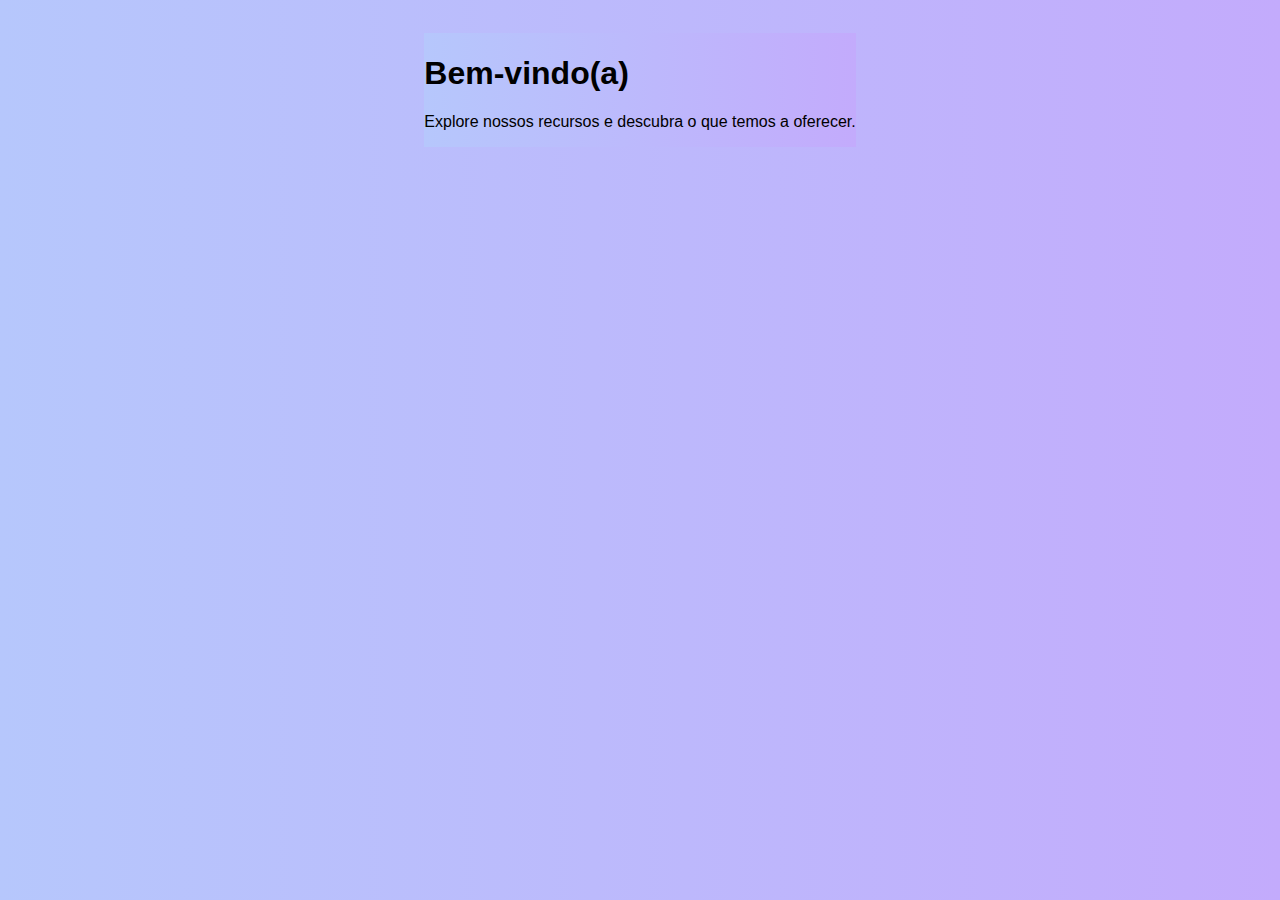
<file: landing.html>
<!DOCTYPE html>
<html lang="pt-BR">
<head>
    <meta charset="UTF-8">
    <meta name="viewport" content="width=device-width, initial-scale=1.0">
    <link rel="stylesheet" href="css/stylelanding.css">
    <title>Página Principal</title>
</head>
<body>
    <div class="container-2">
    <h1>Bem-vindo(a)</h1>
    <p>Explore nossos recursos e descubra o que temos a oferecer.</p>
    </div>
</body>
</html>
</file>
<file: css/stylelanding.css>
* {
    font-family: 'Arial', sans-serif;
    background: linear-gradient(to right, #b6c7fc, #c3abfc);
    align-items: center;
    justify-content: center;
}

body {
    display: flex;
    height: 20vh;
    margin: 0;
}
.container-2 {

}
</file>
